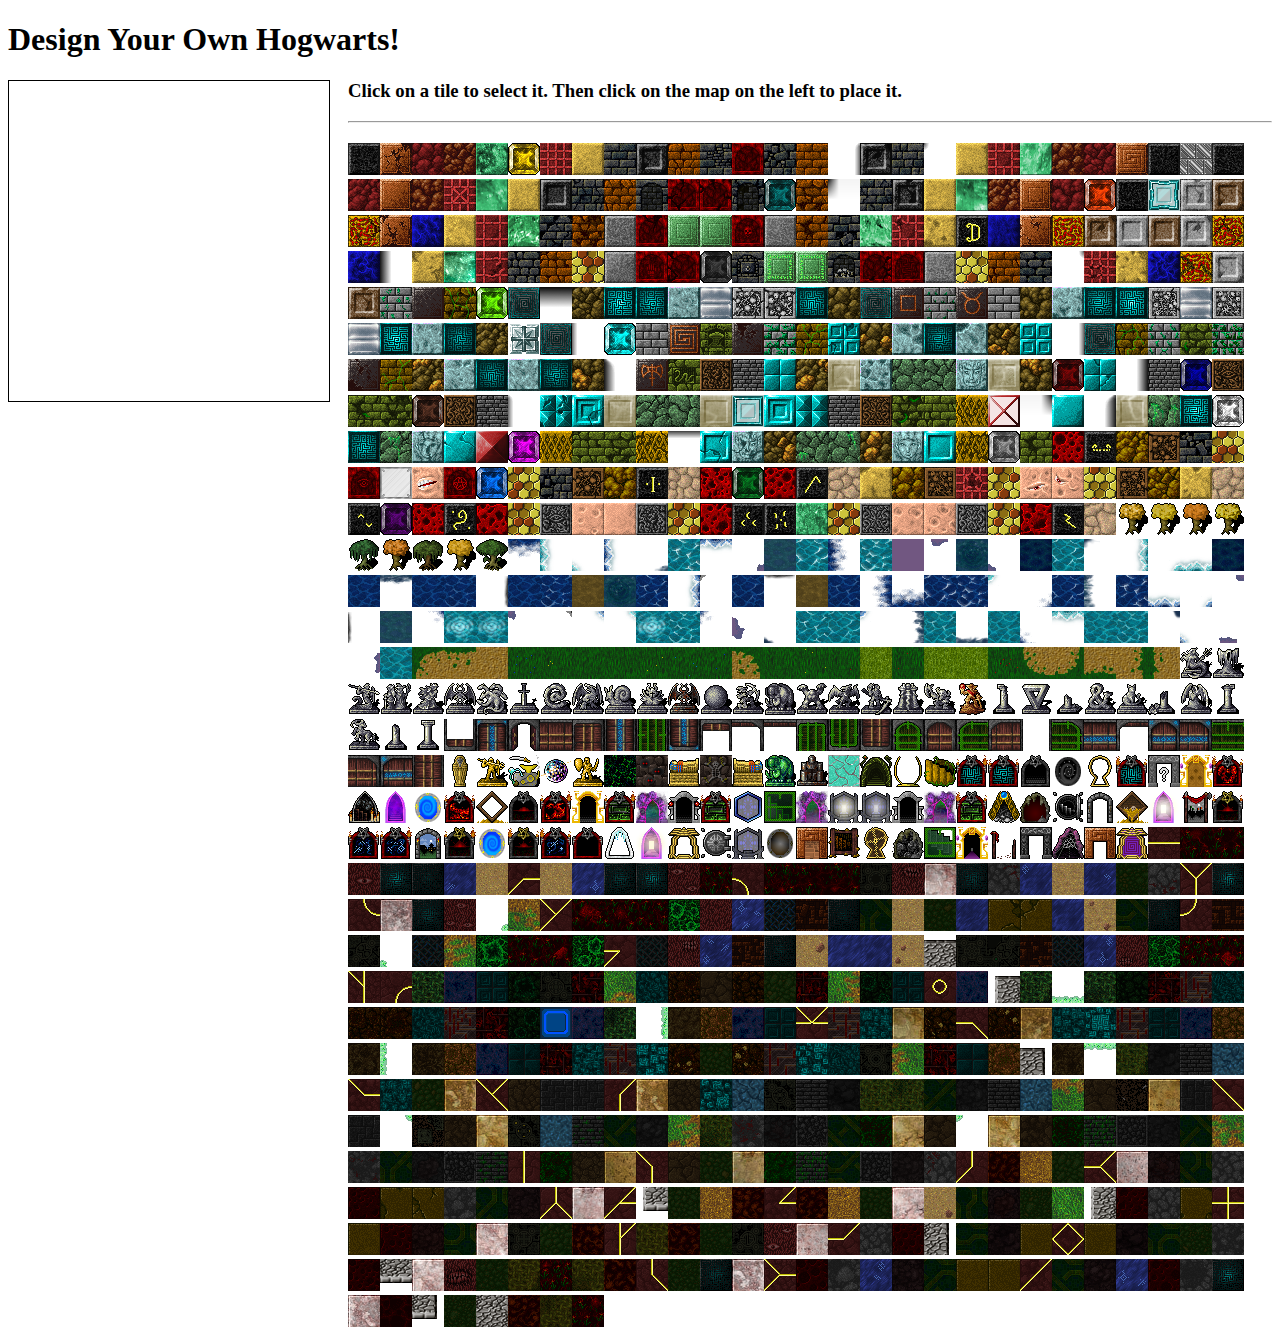
<file: assignment04_finalchallenge_template/index.html>
<!doctype html>
<html lang="en-us">
  <head>
    <title>Design Your own Hogwarts!</title>
    <style type="text/css">
      #map{
        width: 320px;
        height: 320px;
        float: left;
        border: 1px solid black;
      }
      .map_block{
        width: 32px;
        height: 32px;
        float: left;
        box-sizing: border-box;
      }
      .map_block:hover{
        border: 1px solid red;
        box-sizing: border-box;

      }
      #right{
        margin-left: 340px;
      }
      #block_inventory{
        margin-top: 20px;
      }
      .selected{
        border: 3px solid yellow;
        box-sizing: border-box;
      }
    </style>
  </head>

  <body>
    <h1>Design Your Own Hogwarts!</h1>
    <div id="left">
      <div id="map">
        <div class="map_block"></div>
        <div class="map_block"></div>
        <div class="map_block"></div>
        <div class="map_block"></div>
        <div class="map_block"></div>
        <div class="map_block"></div>
        <div class="map_block"></div>
        <div class="map_block"></div>
        <div class="map_block"></div>
        <div class="map_block"></div>
        <div class="map_block"></div>
        <div class="map_block"></div>
        <div class="map_block"></div>
        <div class="map_block"></div>
        <div class="map_block"></div>
        <div class="map_block"></div>
        <div class="map_block"></div>
        <div class="map_block"></div>
        <div class="map_block"></div>
        <div class="map_block"></div>
        <div class="map_block"></div>
        <div class="map_block"></div>
        <div class="map_block"></div>
        <div class="map_block"></div>
        <div class="map_block"></div>
        <div class="map_block"></div>
        <div class="map_block"></div>
        <div class="map_block"></div>
        <div class="map_block"></div>
        <div class="map_block"></div>
        <div class="map_block"></div>
        <div class="map_block"></div>
        <div class="map_block"></div>
        <div class="map_block"></div>
        <div class="map_block"></div>
        <div class="map_block"></div>
        <div class="map_block"></div>
        <div class="map_block"></div>
        <div class="map_block"></div>
        <div class="map_block"></div>
        <div class="map_block"></div>
        <div class="map_block"></div>
        <div class="map_block"></div>
        <div class="map_block"></div>
        <div class="map_block"></div>
        <div class="map_block"></div>
        <div class="map_block"></div>
        <div class="map_block"></div>
        <div class="map_block"></div>
        <div class="map_block"></div>
        <div class="map_block"></div>
        <div class="map_block"></div>
        <div class="map_block"></div>
        <div class="map_block"></div>
        <div class="map_block"></div>
        <div class="map_block"></div>
        <div class="map_block"></div>
        <div class="map_block"></div>
        <div class="map_block"></div>
        <div class="map_block"></div>
        <div class="map_block"></div>
        <div class="map_block"></div>
        <div class="map_block"></div>
        <div class="map_block"></div>
        <div class="map_block"></div>
        <div class="map_block"></div>
        <div class="map_block"></div>
        <div class="map_block"></div>
        <div class="map_block"></div>
        <div class="map_block"></div>
        <div class="map_block"></div>
        <div class="map_block"></div>
        <div class="map_block"></div>
        <div class="map_block"></div>
        <div class="map_block"></div>
        <div class="map_block"></div>
        <div class="map_block"></div>
        <div class="map_block"></div>
        <div class="map_block"></div>
        <div class="map_block"></div>
        <div class="map_block"></div>
        <div class="map_block"></div>
        <div class="map_block"></div>
        <div class="map_block"></div>
        <div class="map_block"></div>
        <div class="map_block"></div>
        <div class="map_block"></div>
        <div class="map_block"></div>
        <div class="map_block"></div>
        <div class="map_block"></div>
        <div class="map_block"></div>
        <div class="map_block"></div>
        <div class="map_block"></div>
        <div class="map_block"></div>
        <div class="map_block"></div>
        <div class="map_block"></div>
        <div class="map_block"></div>
        <div class="map_block"></div>
        <div class="map_block"></div>
        <div class="map_block"></div>
      </div>
    </div>
    <div id="right">
      <h3 id="instructions">Click on a tile to select it. Then click on the map on the left to place it.</h3>
      <hr>
      <div id="block_inventory"></div>
    </div>


    <!-- load in the image array file - this makes available a new array of all image filenames that you can use for this project -->
    <!-- Assets courtesy of Crawl Stone Soup: https://github.com/crawl/tiles -->
    <script src="image_array.js"></script>
    <script>
      const left = document.querySelector('#left');
      const right = document.querySelector('#right');
      const instructions = document.querySelector('#instructions');      
      const map = document.querySelector('#map');
      const block_inventory = document.querySelector('#block_inventory');
      const map_block = document.querySelectorAll('.map_block');

      let selected_block;

      for (i = 0; i < array_library.length; i++){
        let item = document.createElement('img');
        item.src = array_library[i];
        block_inventory.appendChild(item);
      }

      const img = document.querySelectorAll('img');
       
      //click on block
      for (i = 0; i < img.length; i++){        
        img[i].onclick = function(event){
          if(selected_block != event.currentTarget){
            for (i = 0; i < img.length; i++){
              img[i].classList.remove('selected');
            }
            selected_block = event.currentTarget.src;
            event.currentTarget.classList.add('selected');
          }
        }
      }

      //put block on map
      for (i = 0; i < map_block.length; i++){
        map_block[i].onclick = function(event){
          event.currentTarget.style.backgroundImage = `url(${selected_block})`;
        }
      }
    </script>
  </body>
</html>
</file>
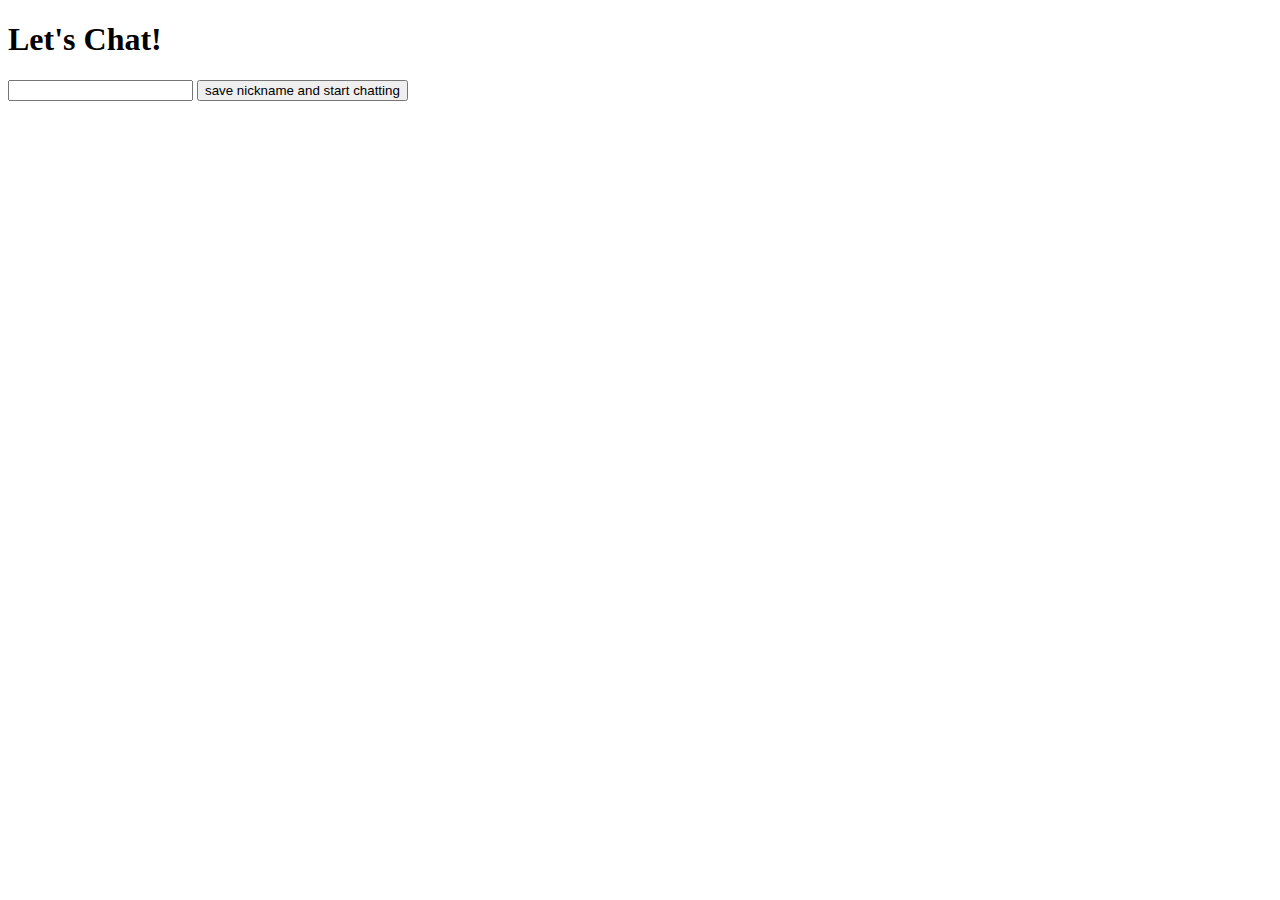
<file: macro9/index.html>
<!DOCTYPE html>
<html>
    <head>
        <title>Let's Chat!</title>
        <style>
            #previous_messages{
                width: 100%;
                height: 300px;
                resize: none;
            }
            .hidden{
                display: none;
            }
        </style>
        <script src="helpers.js"></script>
    </head>
    <body>
        <h1>Let's Chat!</h1>

        <div id="panel_nickname">
            <input type="text" id="nickname">
            <button id="button_savenickname">save nickname and start chatting</button>
        </div>

        <div id="panel_chat" class="hidden">
            <textarea id="previous_messages" readonly></textarea>
            <input type="text" id="message">
            <button id="button_sendmessage">send message</button>
        </div>

        <script>
            //global variables
            let userNickname;

            document.querySelector('#button_savenickname').onclick = function(e){
                //check if this username has been used
                performFetch({
                    url:'api.php?command=user',
                    method: 'POST',
                    data: {
                        command: 'user',
                        nickname: userNickname

                    },
                    success: function(data){
                        console.log('success');
                        console.log(data);
                        if(data != 'duplicate'){
                            //store nickname for future use
                            userNickname = document.querySelector('#nickname').value;

                            //hide nickname panel
                            document.querySelector('#panel_nickname').classList.add('hidden');

                            //show chat panel
                            document.querySelector('#panel_chat').classList.remove('hidden');
                        }
                        else{

                        }
                    },
                    error: function(error){
                        console.log('error');
                    }
                })


                

            }

            //when user types new chat message
            document.querySelector('#button_sendmessage').onclick = function(e){
                //contact server with message and nickname
                performFetch({
                    url:'api.php?command=save',
                    method: 'POST',
                    data: {
                        command: 'save',
                        nickname: userNickname,
                        message: document.querySelector('#message').value

                    },
                    success: function(data){
                        console.log('success');
                        console.log(data);
                        if(data != 'missingdata'){
                            document.querySelector('#previous_messages').value += data + "\n";
                        }
                    },
                    error: function(error){
                        console.log('error');
                    }
                })
                
            }

            function getAllMessages(){
                performFetch({
                    url:'api.php',
                    method: 'GET',
                    data: {
                        command: 'get_all_messages'
                    },

                    success: function(data){
                        console.log(data);

                        // take what the server gave us and turn it into a JS object
                        data = JSON.parse( data );

                        console.log(data);

                        document.querySelector('#previous_messages').value = '';

                        for (let i = 0; i < data.length; i++) {
                            document.querySelector('#previous_messages').value += data[i] + "\n";
                        }

                    },
                    error: function(error){
                        console.log('bleh');
                    }
                })
            }

            //auto scroll to bottom of messages
            var prev = document.querySelector('#previous_messages');

            setInterval(function(){
                prev.scrollTop = prev.scrollHeight;
                console.log('scroll');
            }, 1000);

            //setInterval()


        </script>

    </body>

</html>
</file>
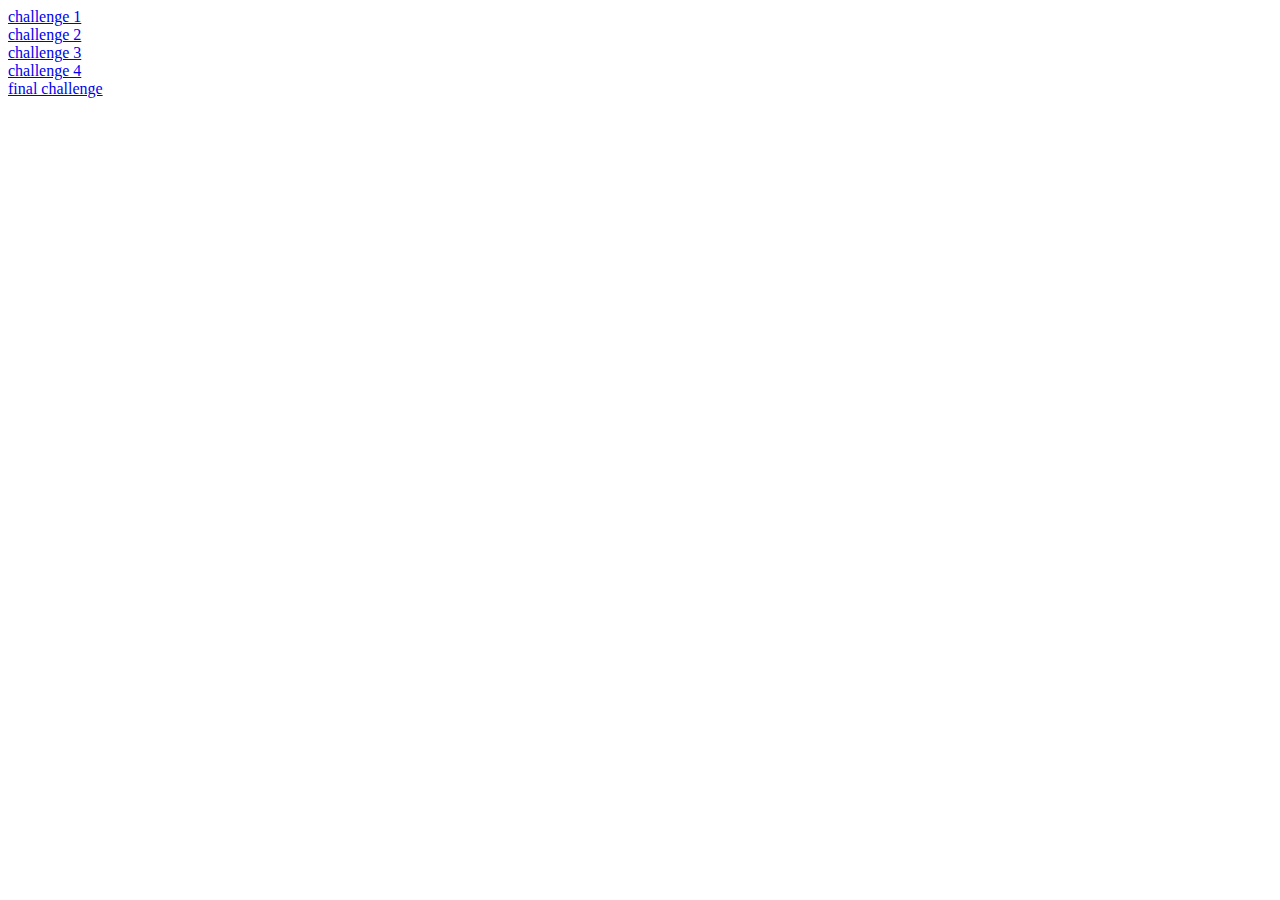
<file: assignment04.html>
<!doctype html>
<html lang="en-us">
	<head>
		<meta charset="utf-8">
        <title>harry potter</title>
        <style>
            #container {
                width: 800px;
                height: 600px;
                margin: auto;
                position: relative;
                box-sizing: border-box;
            }
            #background {
                width: 800px;
                height: 600px;
                position: absolute;
                top: 0px;
                left: 0px;
                z-index: 0;
            }
            #title {
                position: absolute;
                top: 20px;
                left: 20px;
                z-index: 1;
                background-color: rgba(255,255,255,.5);
            }
            #infopanel {
                position: absolute;
                top: 100px;
                left: 20px;
                z-index: 1;
                background-color: rgba(255,255,255,.5);
            }
            #time {
                position: absolute;
                top: 150px;
                left: 20px;
                z-index: 1;
                background-color: rgba(255,255,255,.5);
            }
            #numbers{
                position: absolute;
                top: 200px;
                left: 20px;
                z-index: 1;
                background-color: rgba(255,255,255,.5);
            }
            #body {
                position: absolute;
                bottom: 0px;
                right: 40px;
                z-index: 1;
            }
            #head {
                position: absolute;
                bottom: 275px;
                right: 115px;
                z-index: 1;
            }
            #decal{
                width: 60px;
                height: 60px;
                position: absolute;
                bottom: 190px;
                right: 135px;
                z-index: 2;
            }
        </style>
	</head>
	<body>
        <div>
            <div>
                <a href="assignment04/01.html">
                    challenge 1
                </a>
            </div>
            <div>
                <a href="assignment04/02.html">
                    challenge 2
                </a>
            </div>
            <div>
                <a href="assignment04/03.html">
                    challenge 3
                </a>
            </div>
            <div>
                <a href="assignment04/04.html">
                    challenge 4
                </a>
            </div>
            <div>
                <a href="assignment04_finalchallenge_template/index.html">
                    final challenge
                </a>
            </div>
        </div>
	</body>
</html>
</file>
